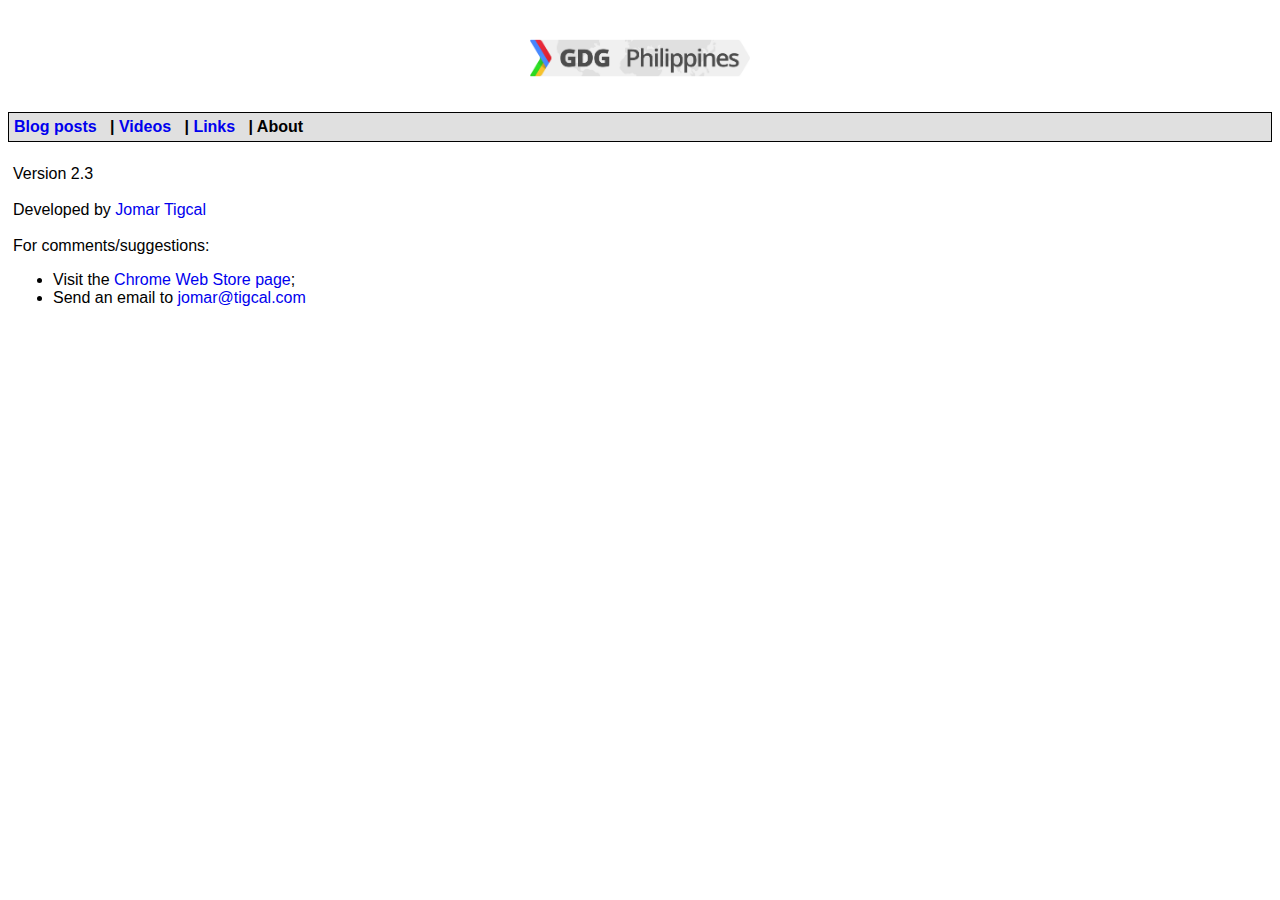
<file: about.html>
<!DOCTYPE html>

<html>
<head>
   <title>GDG Philippines Chrome Extension - Links</title>
   
   <meta charset="utf-8" />
   <meta name="author" content="Jomar Tigcal" />
   <meta name="description" content="Google Chrome Extension for the GDG Philippines community." />
   
   <link rel="stylesheet" href="stylesheet.css" />
   
   <style type="text/css">
   		div.header {
   			background-color: #E0E0E0; 
   			color: #000000; 
   			font-family: sans-serif; 
   			font-size: 12pt; 
   			font-weight: bold; 
   			font-style: normal; 
   			text-align:left;
   			padding: 5px; 
   		}
   		ul {
   			padding-bottom:10px;
   		}
   </style>
</head>

<body>

	<div class="imageHeader">
		<a href="http://gdgph.org" target="_blank">
			<img src="images/GDG-Philippines.jpg" style="height:100px;border:0" title="GDG Philippines" alt="GDG Philippines"/>
		</a>	
		<br />
	</div>
	
	<div class="nav">
		<a href="blog.html">Blog posts</a> &nbsp; |
		<a href="videos.html">Videos</a> &nbsp; |  
		<a href="links.html">Links</a> &nbsp; |  
		About &nbsp; 
	</div>
	
 	<div id="links" style="width: 427px; border: solid #E0E0E0 0px; text-align: left; padding: 5px">

	<div data-role="content">
		<div>
			<br /> Version 2.3<br />
			<br /> Developed by <a href="http://jomar.tigcal.com"
				target="_blank">Jomar Tigcal</a><br />
			<br /> For comments/suggestions:
			<ul>
				<li>Visit the <a
					href="http://chrome.google.com/webstore/detail/pbpopomlbomjpbmpfigaogeodiemmjbm"
					target="_blank">Chrome Web Store page</a>;
				</li>
				<li>Send an email to <a href="mailto:jomar+chromex@gtugs.org"
					target="_blank">jomar@tigcal.com</a></li>
			</ul>
		</div>
	</div>
</div>
</body>
</html>
</file>
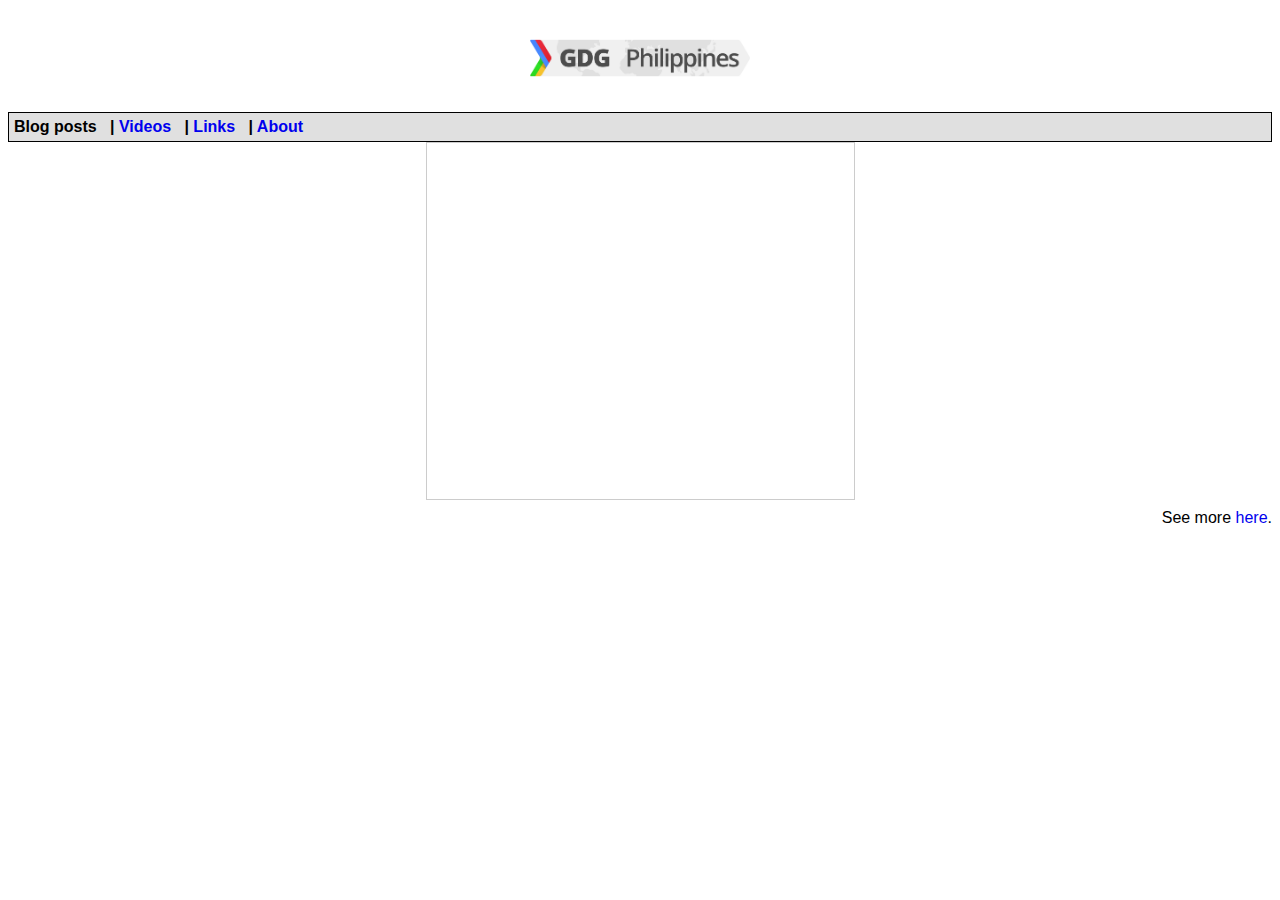
<file: blog.html>
<!DOCTYPE html>

<html>
<head>
   <title>GDG Philippines Chrome Extension - Blog</title>
   
   <meta charset="utf-8" />
   <meta name="author" content="Jomar Tigcal" />
   <meta name="description" content="Google Chrome Extension for the GDG Philippines community." />
   
   <link rel="stylesheet" href="stylesheet.css" />
</head>

<body>

	<div class="imageHeader">
		<a href="http://gdgph.org" target="_blank">
			<img src="images/GDG-Philippines.jpg" style="height:100px;border:0" title="GDG Philippines" alt="GDG Philippines"/>
		</a>	
		<br />
	</div>
	
	<div class="nav">
		Blog posts &nbsp; |  
		<a href="videos.html">Videos</a> &nbsp; | 
		<a href="links.html">Links</a> &nbsp; |  
		<a href="about.html">About</a> &nbsp; 
	</div>
	
	<iframe seamless="seamless" height="356" src="http://blog.gdgph.org/?m=1" style="border-width: 1px 1px 0; border: 1px solid #CCC; margin-bottom: 5px;" width="427"> </iframe>
	
	<div class="seemore">See more <a href="http://gtugphilippines.blogspot.com/" target="_blank">here</a>.</div>
</body>
</html>
</file>
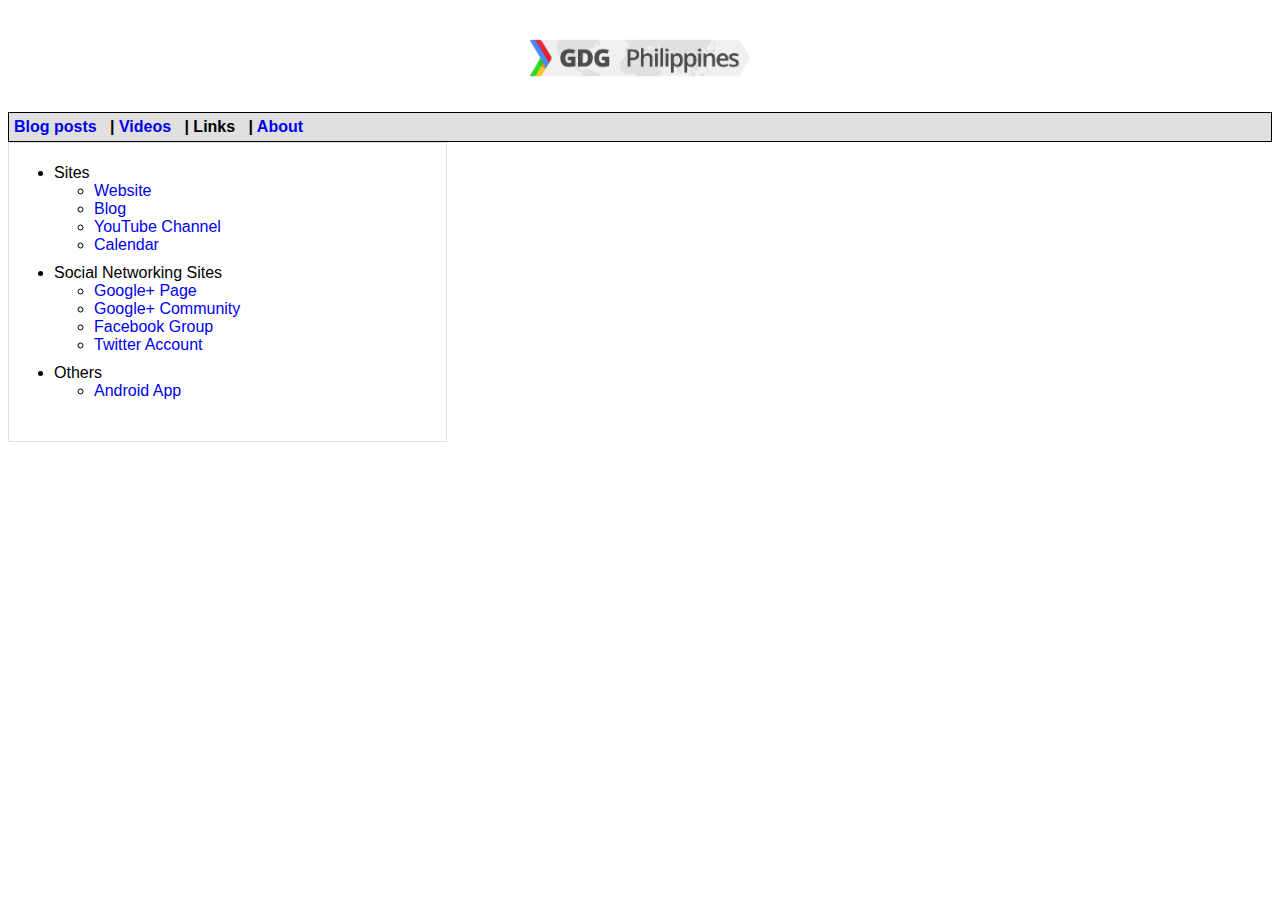
<file: links.html>
<!DOCTYPE html>

<html>
<head>
   <title>GDG Philippines Chrome Extension - Links</title>
   
   <meta charset="utf-8" />
   <meta name="author" content="Jomar Tigcal" />
   <meta name="description" content="Google Chrome Extension for the GDG Philippines community." />
   
   <link rel="stylesheet" href="stylesheet.css" />
   
   <style type="text/css">
   		ul {
   			padding-bottom:10px;
   		}
   </style>
</head>

<body>

	<div class="imageHeader">
		<a href="http://gdgph.org" target="_blank">
			<img src="images/GDG-Philippines.jpg" style="height:100px;border:0" title="GDG Philippines" alt="GDG Philippines"/>
		</a>	
		<br />
	</div>
	
	<div class="nav">
		<a href="blog.html">Blog posts</a> &nbsp; |
		<a href="videos.html">Videos</a> &nbsp; |  
		Links &nbsp; |  
		<a href="about.html">About</a> &nbsp; 
	</div>
	
	<div id="links" style="width: 427px; border: solid #E0E0E0 1px; text-align: left; padding: 5px">
		<ul>
			<li>Sites
				<ul>
					<li><a href="http://www.gdgph.org" target="_blank">Website</a></li>
					<li><a href="http://gtugphilippines.blogspot.com/"
						target="_blank">Blog</a></li>
					<li><a href="http://www.youtube.com/user/GDGPhilippines">YouTube
							Channel</a>
					<li data-icon="false"><a
						href="https://www.google.com/calendar/embed?src=faif3m7ctbqvq0tc0bbkt7fqbc%40group.calendar.google.com&ctz=Asia/Manila"
						target="_blank">Calendar</a></li>
				</ul>
			</li>
			<li>Social Networking Sites
				<ul>
					<li><a href="https://plus.google.com/105750470224587854845"
						target="_blank" rel="nofollow">Google+ Page</a></li>
					<li data-icon="false"><a
						href="https://plus.google.com/u/0/communities/103753993813210263985"
						target="_blank" rel="nofollow">Google+ Community</a></li>
					<li><a
						href="http://www.facebook.com/group.php?gid=364300580328"
						target="_blank" rel="nofollow">Facebook Group</a></li>
					<li><a href="http://twitter.com/gdgphilippines" target="_blank"
						rel="nofollow">Twitter Account</a></li>
				</ul>
			</li>
			<li>Others
				<ul>
	
					<li><a
						href="https://play.google.com/store/apps/details?id=org.gtugphilippines.android"
						target="_blank">Android App</a>
				</ul>
			</li>
		</ul>
	</div>
</body>
</html>
</file>
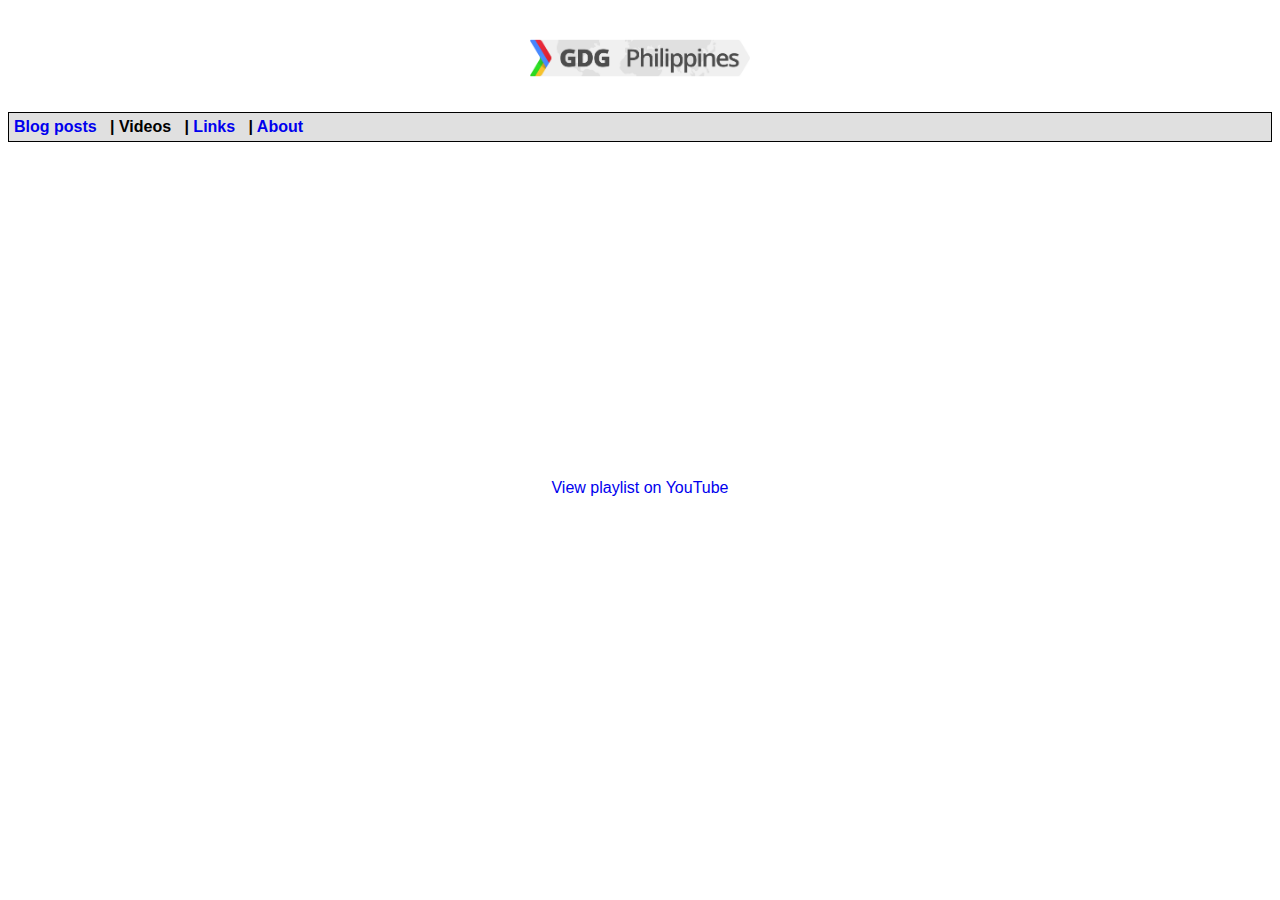
<file: videos.html>
<!DOCTYPE html>

<html>
<head>
   <title>GDG Philippines Chrome Extension - Videos</title>
   
   <meta charset="utf-8" />
   <meta name="author" content="Jomar Tigcal" />
   <meta name="description" content="Google Chrome Extension for the GDG Philippines community." />
   
   <link rel="stylesheet" href="stylesheet.css" />
</head>

<body>

	<div class="imageHeader">
		<a href="http://gdgph.org" target="_blank">
			<img src="images/GDG-Philippines.jpg" style="height:100px;border:0" title="GDG Philippines" alt="GDG Philippines"/>
		</a>	
		<br />
	</div>
	
	<div class="nav">
		<a href="blog.html">Blog posts</a> &nbsp; |  
		Videos &nbsp; | 
		<a href="links.html">Links</a> &nbsp; |   
		<a href="about.html">About</a> &nbsp; 
	</div>
	
	<br />
	<iframe width="427" height="315" src="http://www.youtube.com/embed/videoseries?list=PLwmhCrOF65MHBz1CdZkZgYk6xlFXl721t" frameborder="0" allowfullscreen></iframe><br />
	<a href="http://www.youtube.com/playlist?list=PLwmhCrOF65MHBz1CdZkZgYk6xlFXl721t" target="_blank">View playlist on YouTube</a><br />
</body>
</html>
</file>
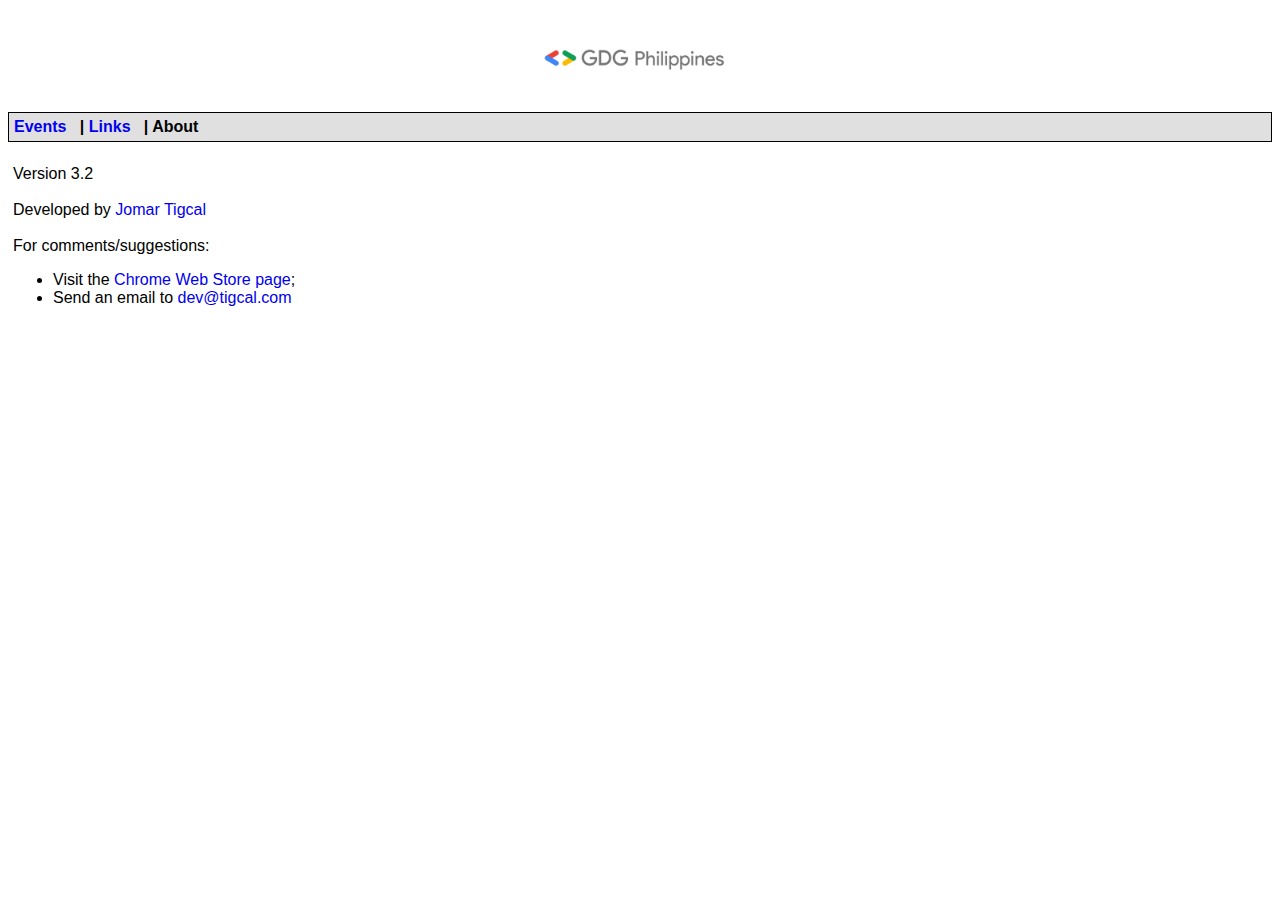
<file: extension/about.html>
<!DOCTYPE html>

<html>
<head>
   <title>GDG Philippines Chrome Extension - Links</title>
   
   <meta charset="utf-8" />
   <meta name="author" content="Jomar Tigcal" />
   <meta name="description" content="Google Chrome Extension for the GDG Philippines community." />
   
   <link rel="stylesheet" href="stylesheet.css" />
   
   <style type="text/css">
   		div.header {
   			background-color: #E0E0E0; 
   			color: #000000; 
   			font-family: sans-serif; 
   			font-size: 12pt; 
   			font-weight: bold; 
   			font-style: normal; 
   			text-align:left;
   			padding: 5px; 
   		}
   		ul {
   			padding-bottom:10px;
   		}
   </style>
</head>

<body>

	<div class="imageHeader">
		<a href="https://www.gdgph.org" target="_blank">
			<img src="images/gdgph-logo.png" style="height:100px;border:0" title="GDG Philippines" alt="GDG Philippines"/>
		</a>	
		<br />
	</div>
	
	<div class="nav">
		<a href="events.html">Events</a> &nbsp; |
		<a href="links.html">Links</a> &nbsp; |  
		About &nbsp; 
	</div>
	
 	<div id="links" style="width: 427px; border: solid #E0E0E0 0px; text-align: left; padding: 5px">

	<div data-role="content">
		<div>
			<br /> Version 3.2<br />
			<br /> Developed by <a href="https://www.tigcal.com"
				target="_blank">Jomar Tigcal</a><br />
			<br /> For comments/suggestions:
			<ul>
				<li>Visit the <a
					href="https://chrome.google.com/webstore/detail/pbpopomlbomjpbmpfigaogeodiemmjbm"
					target="_blank">Chrome Web Store page</a>;
				</li>
				<li>Send an email to <a href="mailto:dev@tigcal.com"
					target="_blank">dev@tigcal.com</a></li>
			</ul>
		</div>
	</div>
</div>
</body>
</html>
</file>
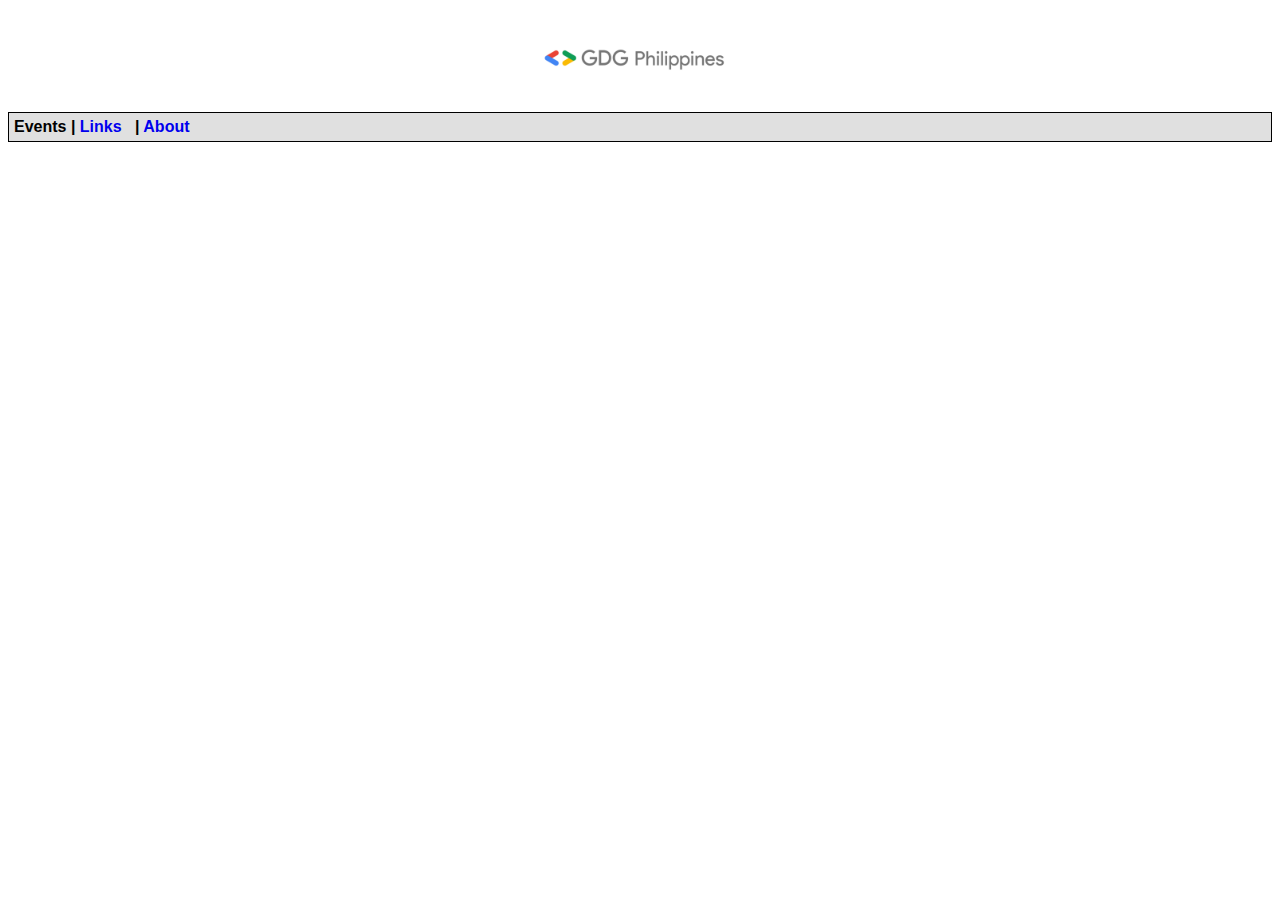
<file: extension/events.html>
<!DOCTYPE html>

<html>
<head>
   <title>GDG Philippines Chrome Extension - Events</title>

   <meta charset="utf-8" />
   <meta name="author" content="Jomar Tigcal" />
   <meta name="description" content="Google Chrome Extension for the GDG Philippines community." />

   <link rel="stylesheet" href="stylesheet.css" />

   <style type="text/css">
		div.header {
			background-color: #E0E0E0;
			color: #000000;
			font-family: sans-serif;
			font-size: 12pt;
			font-weight: bold;
			font-style: normal;
			text-align:left;
			padding: 5px;
		}
		ul {
			padding-bottom:10px;
		}
	</style>

	<script src="scripts/jquery-3.5.1.min.js"></script>
</head>

<body>

	<div class="imageHeader">
		<a href="https://www.gdgph.org" target="_blank">
			<img src="images/gdgph-logo.png" style="height:100px;border:0" title="GDG Philippines" alt="GDG Philippines"/>
		</a>
		<br />
	</div>

	<div class="nav">
		Events |
		<a href="links.html">Links</a> &nbsp; |
		<a href="about.html">About</a> &nbsp;
	</div>

	<div id="links" style="width: 427px; border: solid #E0E0E0 0px; text-align: left; padding: 5px">

	<div data-role="content">
		<div id="events">&nbsp;</div>
	</div>
</div>
	<script type="text/javascript" src="scripts/events.js"></script>
</body>
</html>
</file>
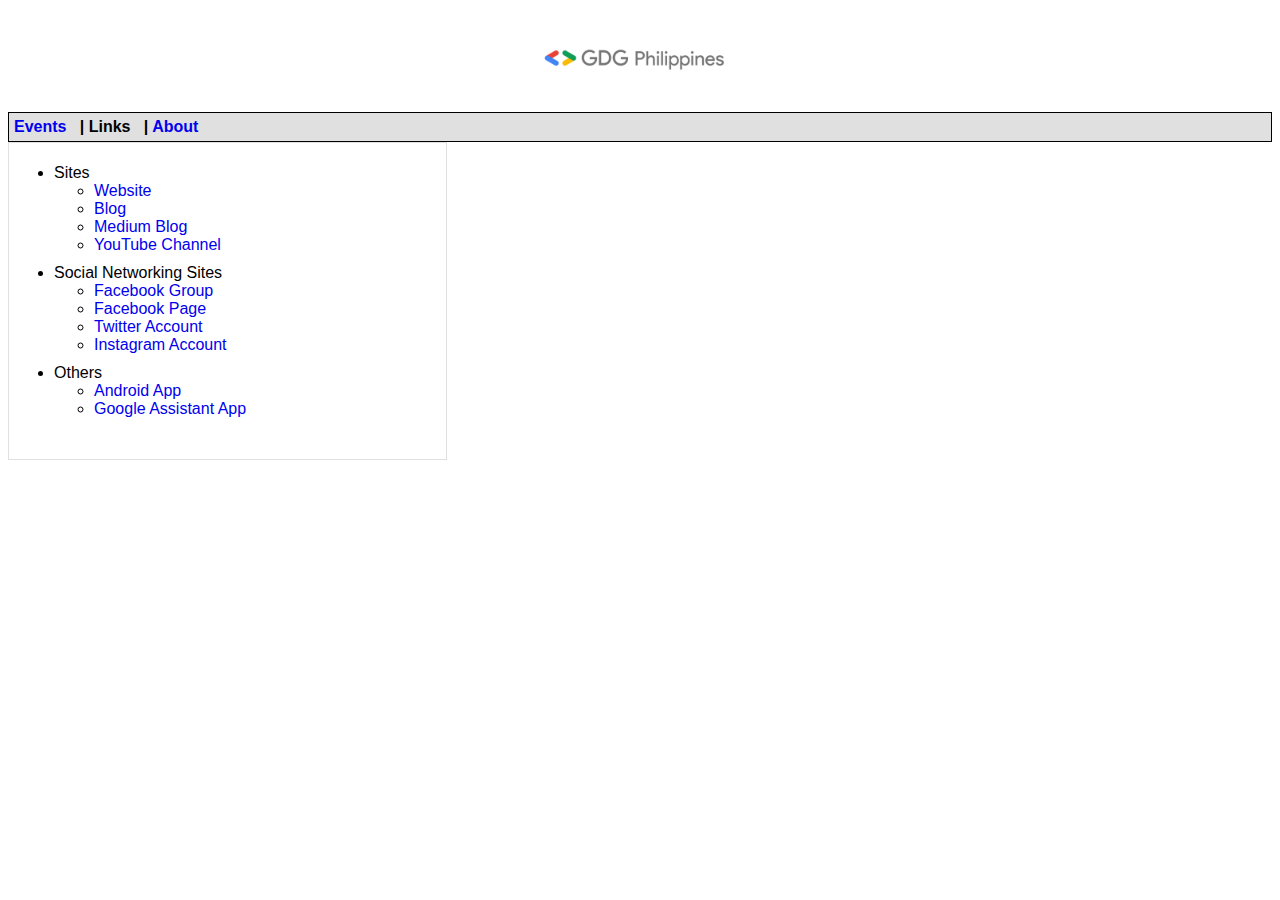
<file: extension/links.html>
<!DOCTYPE html>

<html>
<head>
   <title>GDG Philippines Chrome Extension - Links</title>
   
   <meta charset="utf-8" />
   <meta name="author" content="Jomar Tigcal" />
   <meta name="description" content="Google Chrome Extension for the GDG Philippines community." />
   
   <link rel="stylesheet" href="stylesheet.css" />
   
   <style type="text/css">
   		ul {
   			padding-bottom:10px;
   		}
   </style>
</head>

<body>

	<div class="imageHeader">
		<a href="https://gdgph.org" target="_blank">
			<img src="images/gdgph-logo.png" style="height:100px;border:0" title="GDG Philippines" alt="GDG Philippines"/>
		</a>	
		<br />
	</div>
	
	<div class="nav">
		<a href="events.html">Events</a> &nbsp; |
		Links &nbsp; |  
		<a href="about.html">About</a> &nbsp; 
	</div>
	
	<div id="links" style="width: 427px; border: solid #E0E0E0 1px; text-align: left; padding: 5px">
		<ul>
			<li>Sites
				<ul>
					<li><a href="https://gdg.community.dev/gdg-manila" target="_blank">Website</a></li>
					<li><a href="https://gdgphilippines.blogspot.com/"
						target="_blank">Blog</a></li>
					<li><a href="https://medium.com/gdgphilippines"
						target="_blank">Medium Blog</a></li>
					<li><a href="https://www.youtube.com/user/GDGPhilippines" target="_blank">YouTube
							Channel</a>
				</ul>
			</li>
			<li>Social Networking Sites
				<ul>
					<li><a href="https://www.facebook.com/groups/gdgphilippines" target="_blank">Facebook Group</a></li>
					<li><a
						href="https://www.facebook.com/gdgdphilippines"
						target="_blank" rel="nofollow">Facebook Page</a></li>
					<li><a href="https://twitter.com/gdgphilippines" target="_blank"
						rel="nofollow">Twitter Account</a></li>
					<li><a href="https://www.instagram.com/gdgphilippines/" target="_blank"
						rel="nofollow">Instagram Account</a></li>
				</ul>
			</li>
			<li>Others
				<ul>
					<li><a
						href="https://play.google.com/store/apps/details?id=org.gtugphilippines.android"
						target="_blank">Android App</a></li>
					<li><a href="https://assistant.google.com/services/a/id/631a617c588e09c9/" target="_blank">Google Assistant App</a></li>
				</ul>
			</li>
		</ul>
	</div>
</body>
</html>
</file>
<file: stylesheet.css>
body {
	font-family: arial, tahoma, sans-serif;
	text-align:center;
}

div.nav {
	background-color: #E0E0E0;
	font-size: 12pt; 
	font-weight: bold; 
	font-style: normal; 
	text-align:left;
	color: #000000; 
	border:solid black 1px;
	padding: 5px; /*dating 3*/
/* 	padding-left: 35px; */
}

a:link {
	text-decoration: none;
}

a:hover {
	text-decoration: underline;
}

div.seemore {
	text-align:right;
}
</file>
<file: extension/stylesheet.css>
body {
	font-family: arial, tahoma, sans-serif;
	text-align:center;
}

div.nav {
	background-color: #E0E0E0;
	font-size: 12pt; 
	font-weight: bold; 
	font-style: normal; 
	text-align:left;
	color: #000000; 
	border:solid black 1px;
	padding: 5px; /*dating 3*/
/* 	padding-left: 35px; */
}

a:link {
	text-decoration: none;
}

a:hover {
	text-decoration: underline;
}

div.seemore {
	text-align:right;
}
</file>
